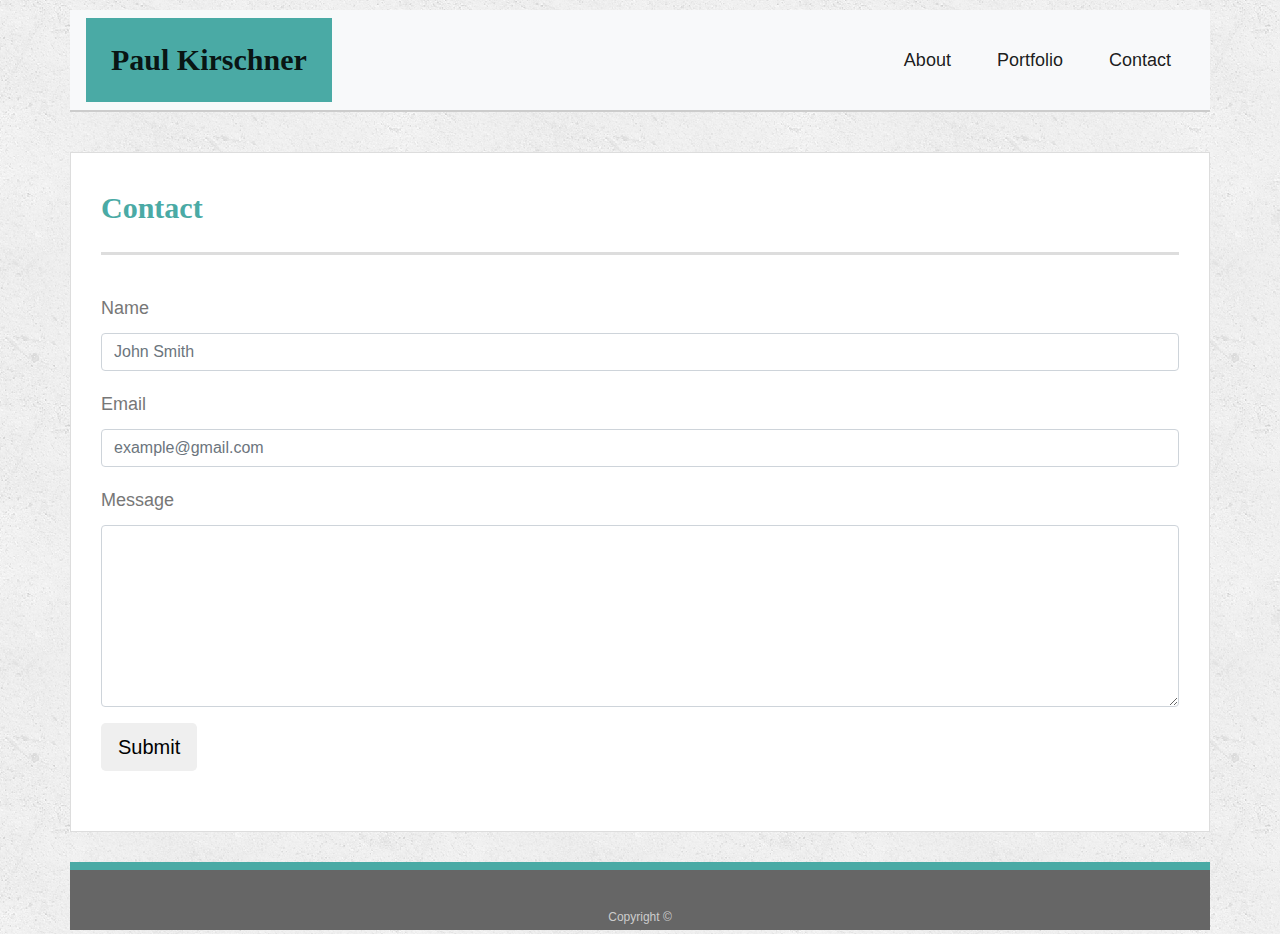
<file: contact.html>
<!DOCTYPE html>
<html lang="en-us">

<head>

  <meta charset="UTF-8">

  <!-- viewport -->
  <meta name="viewport" content="width=device-width, initial-scale=1">

  <title>Contact</title>

  <!-- Bootstrap link -->
  
  <link rel="stylesheet" href="https://maxcdn.bootstrapcdn.com/bootstrap/4.0.0/css/bootstrap.min.css">

  <!-- font-awesome link-->
  <link rel="stylesheet" href="https://stackpath.bootstrapcdn.com/font-awesome/4.7.0/css/font-awesome.min.css">

  <!-- css link -->
  <link rel="stylesheet" href="style.css">


</head>

<body>

  <!-- Container Div -->
  <div class="container">

    <!-- Navbar -->
    <nav class="navbar sticky-top navbar-expand-lg navbar-light bg-light">

      <!-- logo -->
      <a class="navbar-brand logo" href="index.html">Paul Kirschner</a>
      
      
      <button class="navbar-toggler" type="button" data-toggle="collapse" data-target="#navbarNavDropdown" aria-controls="navbarNavDropdown" aria-expanded="false" aria-label="Toggle navigation">
        <span class="navbar-toggler-icon"></span>
      </button>

        <!-- Collapsible button -->
      <div class="collapse navbar-collapse" id="navbarNavDropdown">
        <ul class="navbar-nav ml-auto">

          <!-- links of navbar -->
          <li class="nav-item active">
            <a class="nav-link" href="index.html">About <span class="sr-only">(current)</span></a>
          </li>

          <li class="nav-item active">
            <a class="nav-link" href="portfolio.html">Portfolio</a>
          </li>

          <li class="nav-item active">
            <a class="nav-link" href="contact.html">Contact</a>
          </li>
        </ul>
      </div>
    </nav>

<!-- Main container -->
<div id="main-container" class="container">

 <div class="row">
    
  <article class="col-12 main-section">
    
   <!-- header -->
     <div class="row">
      <header class="col-12">
       <h1>Contact</h1>
      </header>
     </div>
        
    <!-- form -->
     <div class="row mt-3">
      <div class="col-12">
    
     <form>
       <div class="form-group">
        <label for="name">Name</label>
         <input type="text" class="form-control" id="name" name="name" placeholder="John Smith" required="required">
       </div>
    
        <div class="form-group">
          <label for="email">Email</label>
            <input type="email" class="form-control" id="email" name="email" placeholder="example@gmail.com" required="required">
        </div>
    
        <div class="form-group">
          <label for="message">Message</label>
           <textarea class="form-control" id="message" name="message" required="required" rows="7"></textarea>
        </div>
    
        <button type="submit" class="btn btn-lg">Submit</button>
     </form>
    
      </div>    
     </div>
    
  </article>
    
  </div>
    
</div>

<!-- footer -->
    <footer>
        Copyright &copy;
    </footer>  

</body>
</html>
</file>
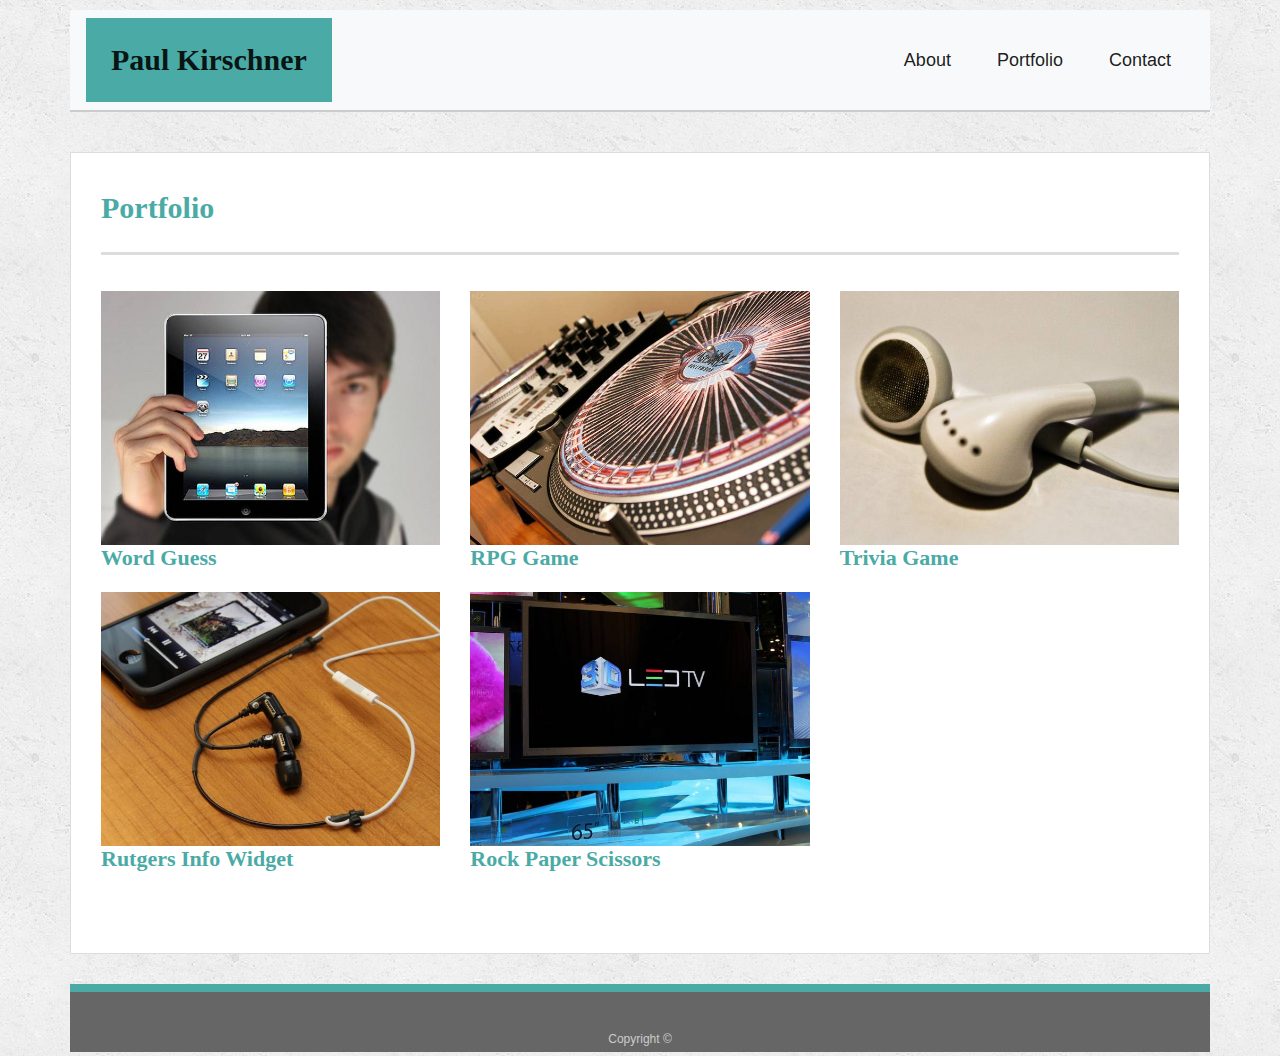
<file: portfolio.html>
<!DOCTYPE html>
<html lang="en-us">

<head>

  <meta charset="UTF-8">
  <!-- viewport -->
  <meta name="viewport" content="width=device-width, initial-scale=1.0">

  <title>Portfolio</title>

  <!-- Bootstrap link -->
  
  <link rel="stylesheet" href="https://maxcdn.bootstrapcdn.com/bootstrap/4.0.0/css/bootstrap.min.css">

  <!-- font-awesome link-->
  <link rel="stylesheet" href="https://stackpath.bootstrapcdn.com/font-awesome/4.7.0/css/font-awesome.min.css">

  <!-- css link -->
  <link rel="stylesheet" href="style.css">


</head>

<body>

  <!-- Container Div -->
  <div class="container">

    <!-- Navbar -->
    <nav class="navbar sticky-top navbar-expand-lg navbar-light bg-light">

      <!-- Our brand / logo -->
      <a class="navbar-brand logo" href="index.html">Paul Kirschner</a>
      
      
      <button class="navbar-toggler" type="button" data-toggle="collapse" data-target="#navbarNavDropdown" aria-controls="navbarNavDropdown" aria-expanded="false" aria-label="Toggle navigation">
        <span class="navbar-toggler-icon"></span>
      </button>

        <!-- Collapsible button -->
      <div class="collapse navbar-collapse" id="navbarNavDropdown">
        <ul class="navbar-nav ml-auto">

          <!-- links of navbar -->
          <li class="nav-item active">
            <a class="nav-link" href="index.html">About <span class="sr-only">(current)</span></a>
          </li>

          <li class="nav-item active">
            <a class="nav-link" href="portfolio.html">Portfolio</a>
          </li>

          <li class="nav-item active">
            <a class="nav-link" href="contact.html">Contact</a>
          </li>
        </ul>
      </div>
    </nav>
    
<!-- Main container -->
<div id="main-container" class="container">
 <div class="row">

  <article class="col-12 main-section">

    <div class="row">
      <header class="col-12">
        <h1>Portfolio</h1>
      </header>
    </div>
    
    <!-- main body -->
    <div class="row mt-3">

     <div class="col-lg-4 col-sm-6">
       <div class="portfolio-card">
    
    <!-- pictures -->
     <img src="images/technics-q-c-640-480-1.jpg" class="img-fluid" alt="Man with IPad" />
      <h3>Word Guess</h3>
        </div>
      </div>

      <div class="col-lg-4 col-sm-6">
       <div class="portfolio-card">
      
      <img src="images/technics-q-c-640-480-2.jpg" class="img-fluid" alt="Recording Equipment"/>
       <h3>RPG Game</h3>
        </div>
      </div>

      <div class="col-lg-4 col-sm-6">
       <div class="portfolio-card">
              
      <img src="images/technics-q-c-640-480-5.jpg" class="img-fluid" alt="Earbuds" />
       <h3>Trivia Game</h3>
        </div>
      </div>

      <div class="col-lg-4 col-sm-6">
        <div class="portfolio-card">
          
      <img src="images/technics-q-c-640-480-7.jpg" class="img-fluid" alt="IPhone with ear buds" />
       <h3>Rutgers Info Widget</h3>
        </div>
      </div>
   
      <div class="col-lg-4 col-sm-6">
       <div class="portfolio-card">
            
      <img src="images/technics-q-c-640-480-9.jpg" class="img-fluid" alt="Flat screen TV" />
         <h3>Rock Paper Scissors</h3>
          </div>
        </div>
   </div>
  </article>
  </div>
 </div>

 <!-- footer -->
 <footer>
   Copyright &copy;
 </footer>      

</body>

</html>
</file>
<file: style.css>
body {
    font-family: Arial, "Helvetica Neue", Helvetica, sans-serif;
    font-size: 18px;
    line-height: 34px;
    color: #777777;
    background: url("images/concrete_seamless.png");
  }
  

   
  h1,
  h2,
  h3,
  p {
    margin-bottom: 20px;
  }
  
  p:last-child {
    margin-bottom: 0;
  }
  
  h1,
  h2,
  h3 {
    font-family: Georgia, Times, "Times New Roman", serif;
    font-weight: 700;
    color: #4aaaa5;
  }
  
  h1 {
    padding-bottom: 20px;
    font-size: 30px;
    line-height: 49px;
    border-bottom: 3px solid #dddddd;
  }
  
  h2,
  h3 {
    font-size: 22px;
  }

  article {
    padding-bottom: 30px;
  }
  
  /* navbar */
  .container {
    padding: 0;
    margin-top: 10px;
    width: 100%;
  }
  
  .navbar-brand {
    background-color: #4aaaa5;
    color: #fff;
    font-family: Georgia, Times, "Times New Roman", serif;
    font-size: 30px;
    font-weight: 700;
  }

  .navbar-light {
    background-color: #fff;
    border-bottom: 2px solid #ccc;
    width: 100%;
  }

  .navbar-brand {
    padding: 25px;
  }
      
  .nav-item {
    padding: 15px;
  }  

  /* main container */
  #main-container {
    background-color: #fff;
    border: 1px solid #ddd;
    margin: 40px 0 30px 0;
    padding: 30px;
  }
  
  /* footer */
  footer {
    padding: 30px 0;
    clear: both;
    font-size: 12px;
    color: #ffffff;
    color: #cccccc;
    text-align: center;
    background: #666666;
    border-top: 8px solid #4aaaa5;
    height: 50px;
  }
 
  @media screen and (max-width: 600px) {
    body {
      background-color: lightgreen;
    }
  
    #main.container {
      width: 480px;
    }
  }
</file>
